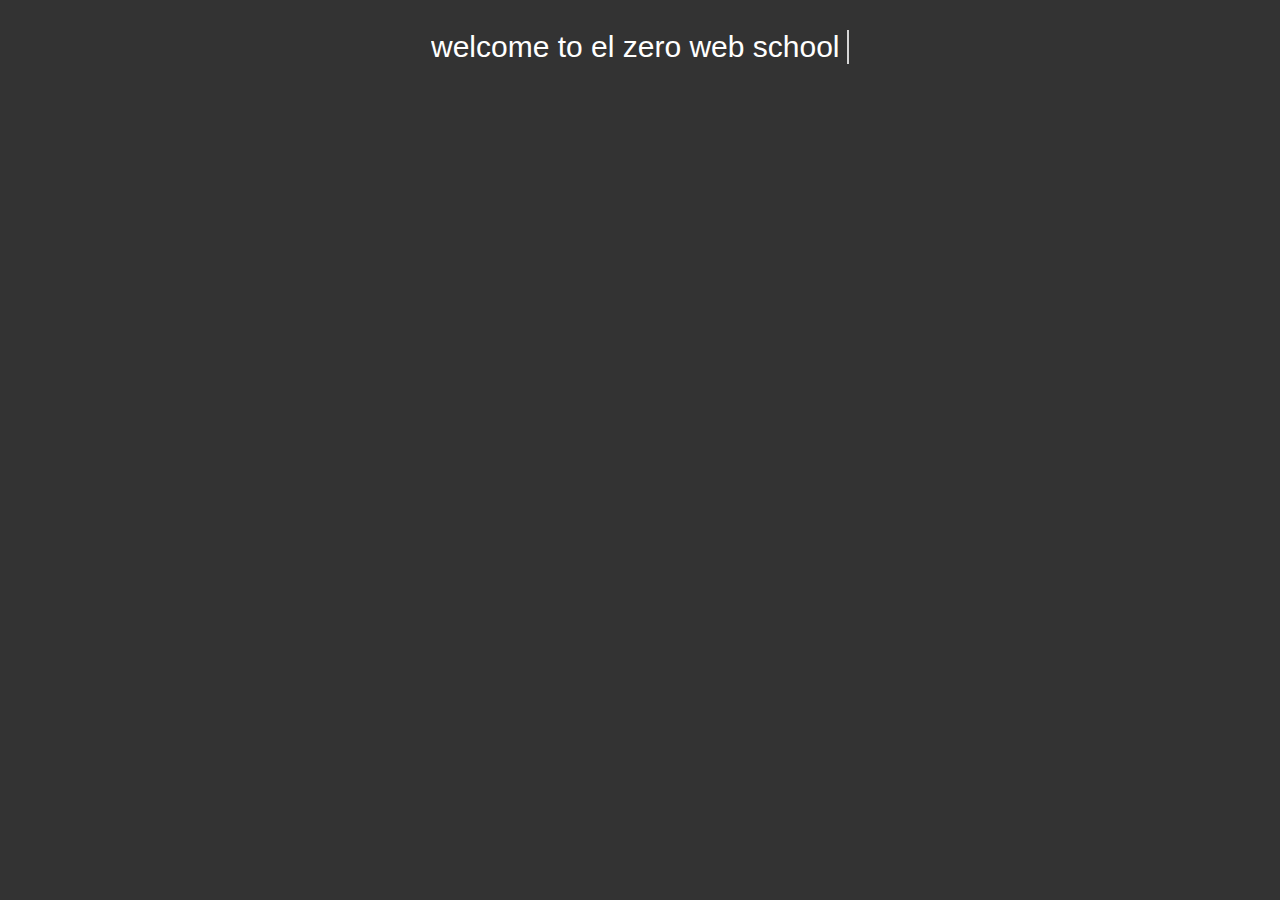
<file: html/tuto.html>
<!DOCTYPE html>
<html lang="en">
<head>
    <meta charset="UTF-8">
    <meta http-equiv="X-UA-Compatible" content="IE=edge">
    <meta name="viewport" content="width=device-width, initial-scale=1.0">
    <link rel="stylesheet" href="/css/tuto.css">
    <title>Document</title>
</head>
<body>
    <div class="product">
      <p>welcome to el zero web school </p>
    </div>
</body>
</html>
</file>
<file: css/tuto.css>
:root {
    --main-color:rgb(255 255 255 / 80%);
}
* {
    box-sizing: border-box;
    padding: 0;
    margin: 0;
  }
  body {
    font-family: Arial, Tahoma;
    background-color: #333;

  }
p{
    color: white;
    font-size: 30px;
    width: 418px;
    margin: 30px auto;
    border-right: 2px solid var(--main-color);
    white-space: nowrap;
    animation: control-width 3s steps(30) 2s both , blink 0.5s infinite;
    overflow: hidden;
}
@keyframes control-width {
from  {
    width: 0;
}  
to {
    width: 418px;
}
}
@keyframes blink {
    from{
        border-right-color:var(--main-color) ;
    }
    to{
        border-right-color:transparent ;
    }
}
</file>
